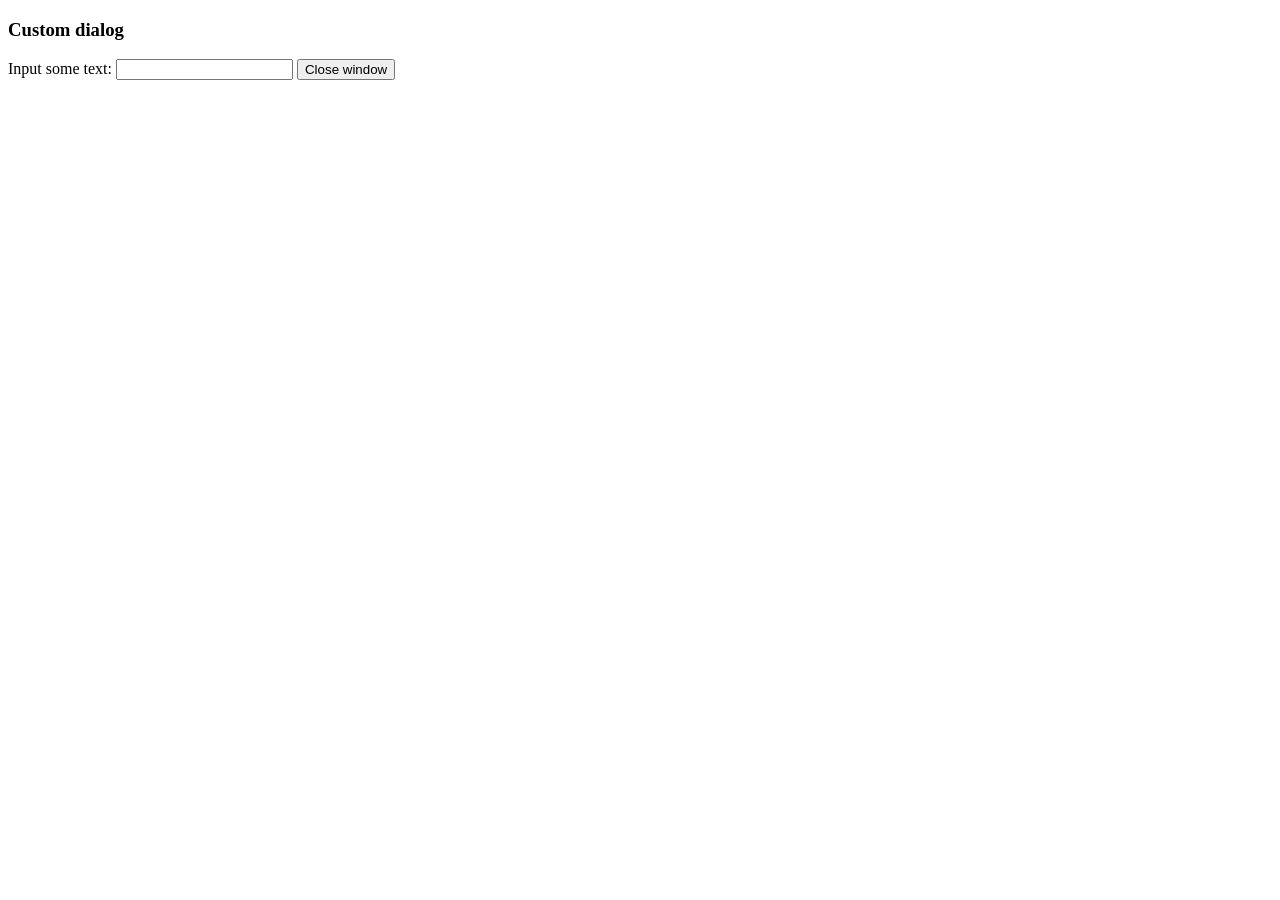
<file: DjangoDashboard/elements-adminto-responsive-admin-dashboard-E85H4R-2017-02-08/Admin/Dark/assets/plugins/tinymce/plugins/example/dialog.html>
<!DOCTYPE html>
<html>
<body>
	<h3>Custom dialog</h3>
	Input some text: <input id="content">
	<button onclick="top.tinymce.activeEditor.windowManager.getWindows()[0].close();">Close window</button>
</body>
</html>
</file>
